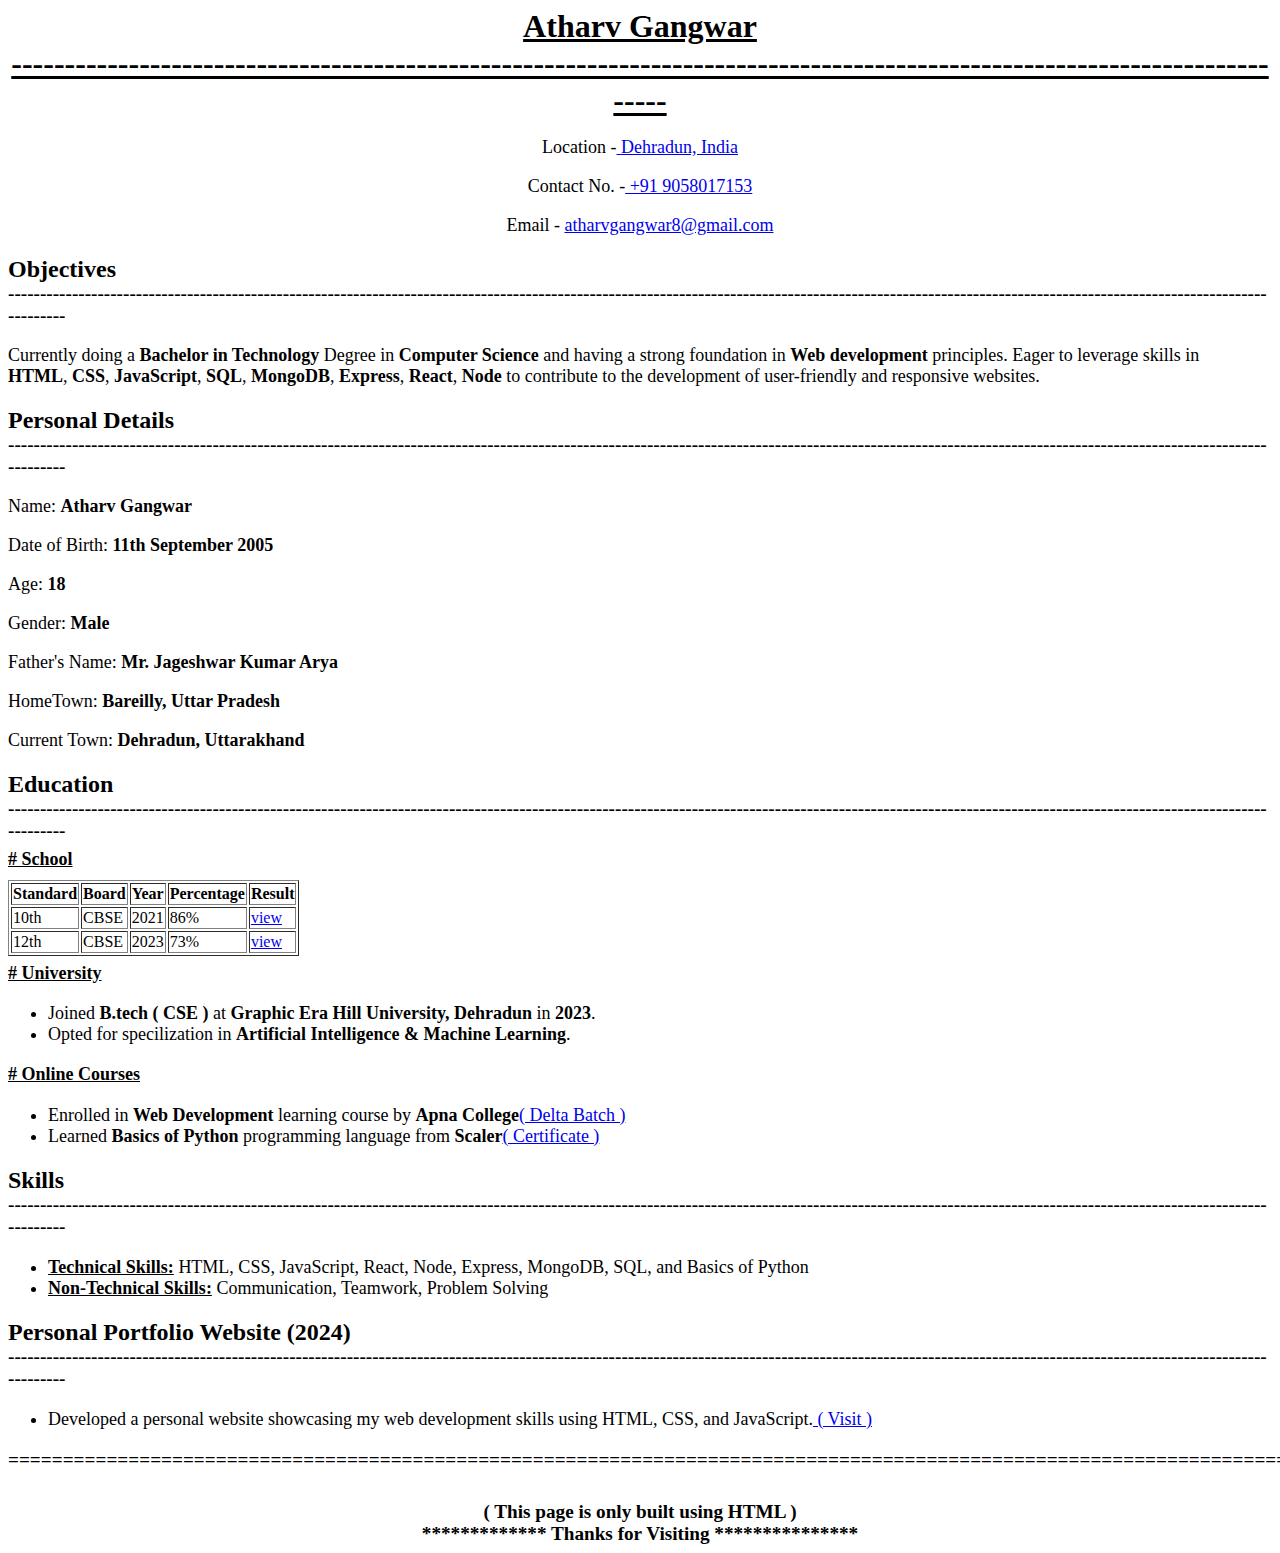
<file: Intro.html>
<!DOCTYPE html>
<html lang="en">
<head>
    <meta charset="UTF-8">
    <meta name="viewport" content="width=device-width", initial-scale=1.0">
    <title>Introducion Page</title>
    <style>
        h1{
            margin-bottom: 0;
            text-decoration: solid underline;
            margin-top: 0;
        }
        p{
            font-size: 18px;
        }
        ul{
            font-size: larger;
            font-weight: bold;
        }
        #underline{
            margin-top: 0%;
            font-size: larger;
            font-weight: bolder;
        }
        caption{
            text-align: left;
            text-decoration: underline;
            font-size: larger;
            font-weight: bolder;
            margin-bottom: 10px;
        }
        h2{
            margin-top: 20px;
            margin-bottom: 0px;
            font-weight: bolder;
        }
        span{
            font-size: large;
            font-weight: bold;
        }
        .subHeading{
            font-weight: bolder;
            margin-top: 7px;
            font-size: large;
            text-decoration: underline;
        }
        ul>li{
            font-size: 18px;
            font-weight: 400;
        }
        footer{
            font-size: larger;
            font-weight: bolder;
            text-align: center;
            margin-top: 30px;
        }
    </style>
</head>
<body>
    <header style="text-align: center;">
        <h1 style="margin-bottom: 0;">Atharv Gangwar</h1>
        <h1 style="text-decoration: solid underline; margin-top: 0;">---------------------------------------------------------------------------------------------------------------------------</h1>
        <p>Location -<a href="https://maps.app.goo.gl/q2pVf1QFWCxHeyQr9"> Dehradun, India</a></p>  
        <p>Contact No. -<a href="tel:+919058017153"> +91 9058017153</a></p>      
        <p>Email - <a href="https://mail.google.com/mail/u/0/#inbox?compose=new">atharvgangwar8@gmail.com</a></p>
    </header>
    <section>
        <h2>Objectives</h2>
        <div id="underline">[base64]</div>
        <p>Currently doing a <span>Bachelor in Technology</span> Degree in <span>Computer Science</span> and having a strong foundation in <span>Web development </span>principles. Eager to leverage skills in <br> <span>HTML</span>, <span>CSS</span>, <span>JavaScript</span>, <span>SQL</span>, <span>MongoDB</span>, <span>Express</span>, <span>React</span>, <span>Node</span> to contribute to the development of user-friendly and responsive websites.</p>
        <h2>Personal Details</h2>
        <div id="underline">[base64]</div>
        <p>Name: <b>Atharv Gangwar</b></p>
        <p>Date of Birth: <b>11th September 2005</b></p>
        <p>Age: <b>18</b></p>
        <p>Gender: <b>Male</b></p>
        <p>Father's Name: <b>Mr. Jageshwar Kumar Arya</b></p>
        <p>HomeTown: <b>Bareilly, Uttar Pradesh</b></p>
        <p>Current Town: <b>Dehradun, Uttarakhand</b></p>
            <h2>Education</h2>
            <div id="underline">[base64]</div>
            <table border="black">
                <thead></thead>
                <caption class="subHeading"># School</caption>
                <tr>
                    <th>Standard </th>
                    <th>Board </th>
                    <th>Year </th>
                    <th>Percentage </th>
                    <th>Result </th>
                </tr>
                <tr>
                    <td>10th </td>
                    <td>CBSE  </td>
                    <td>2021 </td>
                    <td>86% </td>
                    <td><a href="#">view</a></td>
                </tr>
                <tr>
                    <td>12th </td>
                    <td>CBSE  </td>
                    <td>2023 </td>
                    <td>73% </td>
                    <td><a href="#">view</a></td>
                </tr>
            </table>
            <div class="subHeading"># University</div>
            <ul>
                <li>Joined <span>B.tech ( CSE )</span> at <span>Graphic Era Hill University, Dehradun</span> in <span>2023</span>.</li>
                <li>Opted for specilization in <span>Artificial Intelligence & Machine Learning</span>.</li>
            </ul>
            <div class="subHeading"># Online Courses</div>
            <ul>
                <li>Enrolled in <span>Web Development</span> learning course by <span>Apna College</span><a href="#">( Delta Batch )</a></li>
                <li>Learned <span>Basics of Python</span> programming language from <span>Scaler</span><a href="#">( Certificate )</a></li>
            </ul>
            <h2>Skills</h2>
        <div id="underline">[base64]</div>
        <ul>
            <li><span style="text-decoration: underline;">Technical Skills:</span> HTML, CSS, JavaScript, React, Node, Express, MongoDB, SQL, and Basics of Python</li>
            <li><span style="text-decoration: underline;">Non-Technical Skills:</span> Communication, Teamwork, Problem Solving</li>
        </ul>
        <h2>Personal Portfolio Website (2024)</h2>
        <div id="underline">[base64]</div>
        <ul>
            <li>Developed a personal website showcasing my web development skills using HTML, CSS, and JavaScript.<a href="#"> ( Visit )</a></li>
        </ul>
        <div id="underline">==========================================================================================================================================================</div>
    </section>
    <footer>
        ( This page is only built using HTML ) <br>
        *************  Thanks for Visiting  ***************
    </footer>
</body>
</html>
</file>
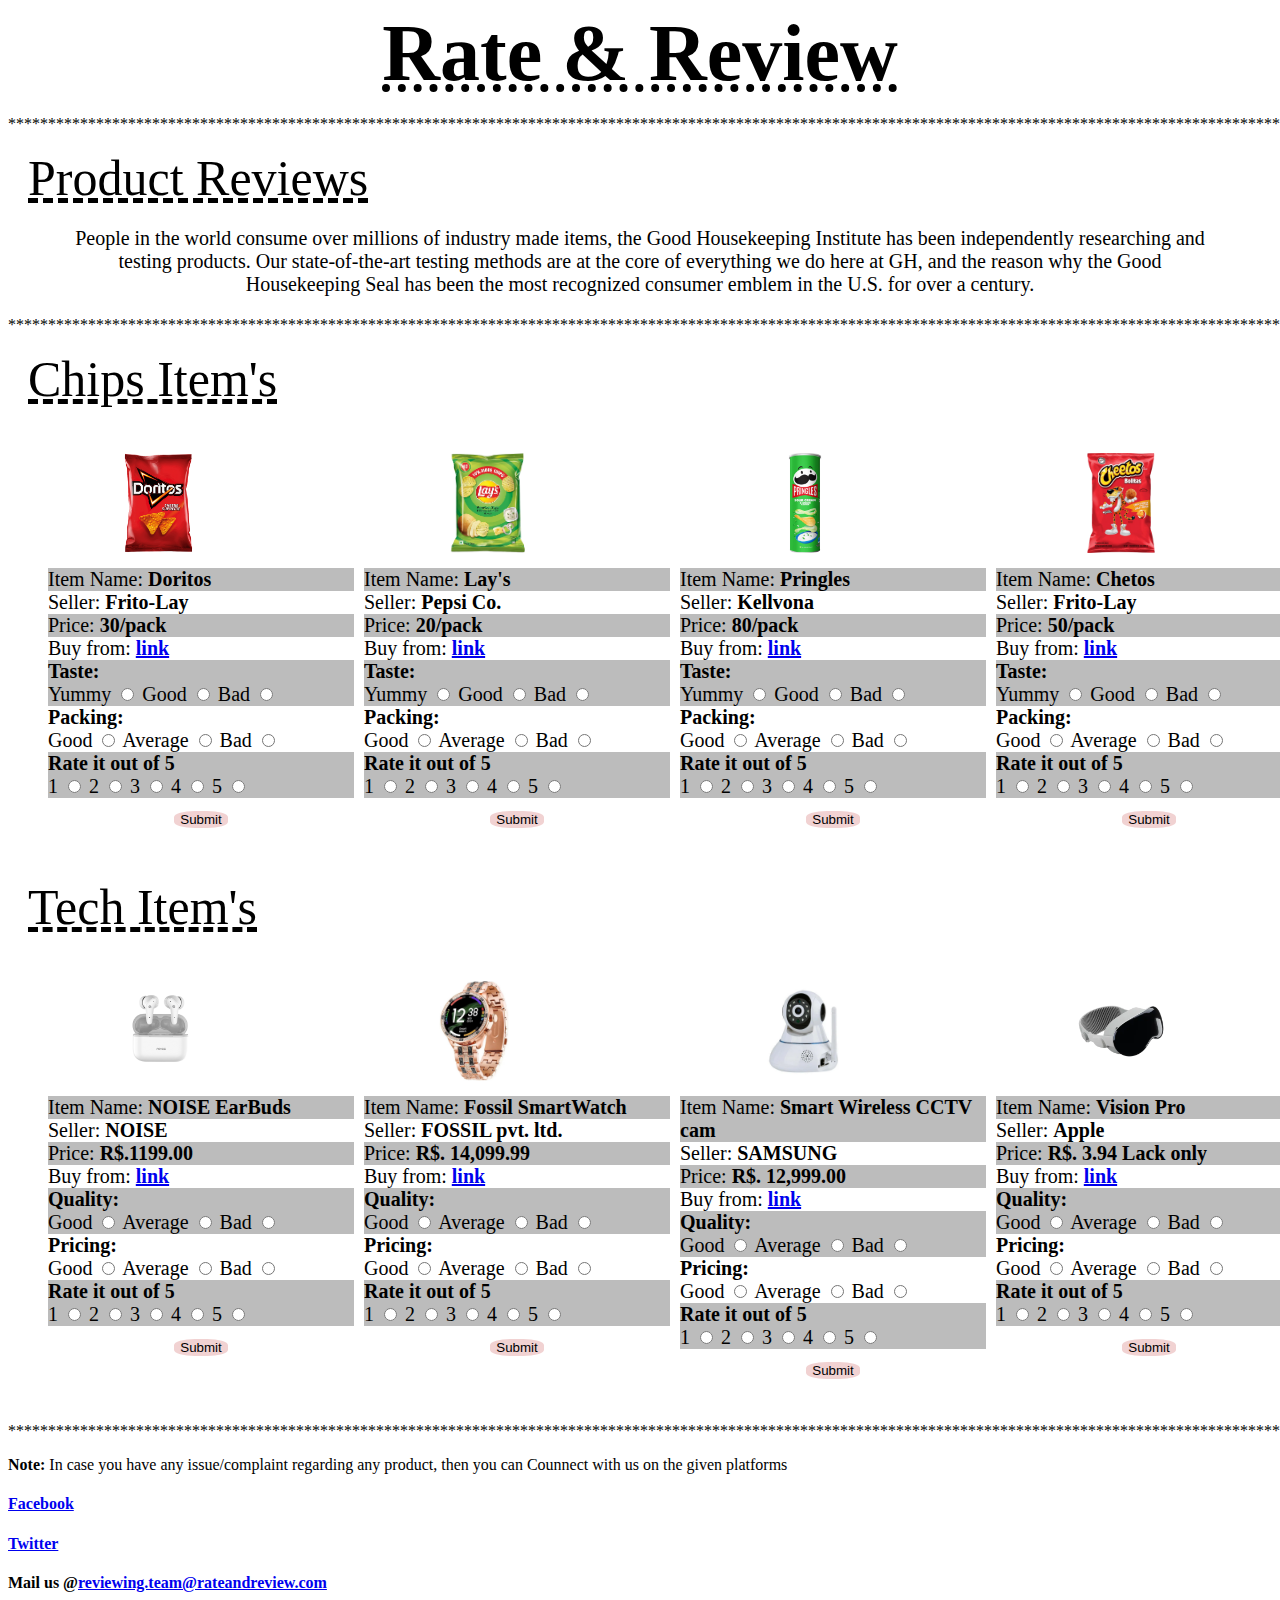
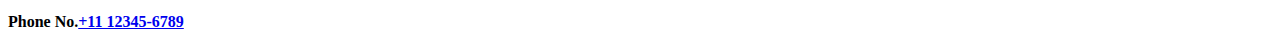
<file: HTML/Rate&Review/ProductReviewPage.html>
<!DOCTYPE html>
<html lang="en">
<head>
    <meta charset="UTF-8">
    <meta name="viewport" content="width=device-width, initial-scale=1.0">
    <title>Product Review Page</title>
    <style>
        h1{
            text-align: center;
            font-size: 80px;
            font-weight: bolder;
            text-decoration: underline dotted;
            margin: 0%;
        }
        h2{
            font-size: 50px;
            margin-left: 20px;
            font-weight: 500;
            margin-bottom: 0;
            margin-top: 0;
            text-decoration: underline dashed;
        }
        #text{
            font-size: 20px;
            font-weight: 400;
            text-align: center;
            margin-left: 60px;
            margin-right: 60px;
        }
        section{
            display: flex;
            flex-direction: column;

        }
        .ctg{
            display: flex;
            flex-direction: row;
            width: 100%;
            height: 400px;
            margin: 30px;
            border: 5px solid white;
        }
        .food{
            width: 25%;
            border: 5px solid white;
        }
        .pic{
            height: 100px;
            width: 100%;
        }
        #dis{
            margin-top: 5px;
            margin-bottom: 0;
            margin-left: 75px;
            margin-right: 75px;
            height: 100px;
        }
        .grey{
            background-color: rgb(171, 171, 171, 0.8);
            margin-bottom: 0;
            font-size: 20px;
        }
        .white{
            margin-top: 0;
            margin-bottom: 0;
            font-size: 20px;
        }
        b#head{
            text-align: center;
        }
        .submit{
            text-align: center;
            margin: 10px;
        }
        button{
            border: solid rgb(255, 255, 255);
            background-color: rgb(241, 210, 210);
            border-radius: 40%;
        }
    </style>
</head>
<body>
    <header>
        <h1>Rate & Review</h1>
        <p style="text-align: center;">***********************************************************************************************************************************************************************************</p>
        <h2>Product Reviews</h2>
        <p id="text">People in the world consume over millions of industry made items, the Good Housekeeping Institute has been independently researching and testing products. Our state-of-the-art testing methods are at the core of everything we do here at GH, and the reason why the Good Housekeeping Seal has been the most recognized consumer emblem in the U.S. for over a century.</p>
        <p style="text-align: center;">***********************************************************************************************************************************************************************************</p>
    </header>
    <section>
        <h2>Chips Item's</h2>
        <div class="ctg">
            <div class="food">
                <div class="pic">
                    <img id="dis" src="Doritos.png" alt="Doritos">
                </div>
                <p class="grey">Item Name: <b>Doritos</b></p> 
                <p class="white">Seller: <b>Frito-Lay</b></p>
                <div class="grey">Price: <b>30/pack</b></div>
                <p class="white">Buy from: <a href="#"><b>link</b></a></p>
                <div class="grey">
                    <div class="Review">
                        <b id="head">Taste:</b>
                        <br>
                        <label for="Taste">Yummy</label>
                        <input type="radio" name="Taste" id="Yummy">
                        <label for="">Good</label>
                        <input type="radio" name="Taste" id="Good">
                        <label for="">Bad</label>
                        <input type="radio" name="Taste" id="Bad">
                    </div>
                </div>
                <div class="white">
                    <div class="Review">
                        <b id="head">Packing:</b>
                        <br>
                        <label for="Packing">Good</label>
                        <input type="radio" name="packing" id="Good">
                        <label for="">Average</label>
                        <input type="radio" name="packing" id="Average">
                        <label for="">Bad</label>
                        <input type="radio" name="packing" id="Bad">
                    </div>
                </div>
                <div class="grey">
                    <div class="Review">
                        <b id="head">Rate it out of 5</b>
                        <br>
                        <label for="Rating">1</label>
                        <input type="radio" name="star" id="1">
                        <label for="">2</label>
                        <input type="radio" name="star" id="2">
                        <label for="">3</label>
                        <input type="radio" name="star" id="3">
                        <label for="">4</label>
                        <input type="radio" name="star" id="4">
                        <label for="">5</label>
                        <input type="radio" name="star" id="5">
                    </div>
                </div>
                <div class="submit">
                    <button type="submit">Submit</button>
                </div>
            </div>
                <div class="food">
                    <div class="pic">
                        <img id="dis" src="Lays.webp" alt="Lays">
                    </div>
                    <p class="grey">Item Name: <b>Lay's</b></p> 
                    <p class="white">Seller: <b>Pepsi Co.</b></p>
                    <div class="grey">Price: <b>20/pack</b></div>
                    <p class="white">Buy from: <a href="#"><b>link</b></a></p>
                    <div class="grey">
                        <div class="Review">
                            <b id="head">Taste:</b>
                            <br>
                            <label for="Taste">Yummy</label>
                            <input type="radio" name="Taste" id="Yummy">
                            <label for="">Good</label>
                            <input type="radio" name="Taste" id="Good">
                            <label for="">Bad</label>
                            <input type="radio" name="Taste" id="Bad">
                        </div>
                    </div>
                    <div class="white">
                        <div class="Review">
                            <b id="head">Packing:</b>
                            <br>
                            <label for="Packing">Good</label>
                            <input type="radio" name="packing" id="Good">
                            <label for="">Average</label>
                            <input type="radio" name="packing" id="Average">
                            <label for="">Bad</label>
                            <input type="radio" name="packing" id="Bad">
                        </div>
                    </div>
                    <div class="grey">
                        <div class="Review">
                            <b id="head">Rate it out of 5</b>
                            <br>
                            <label for="Rating">1</label>
                            <input type="radio" name="star" id="1">
                            <label for="">2</label>
                            <input type="radio" name="star" id="2">
                            <label for="">3</label>
                            <input type="radio" name="star" id="3">
                            <label for="">4</label>
                            <input type="radio" name="star" id="4">
                            <label for="">5</label>
                            <input type="radio" name="star" id="5">
                        </div>
                    </div>
                    <div class="submit">
                        <button type="submit">Submit</button>
                    </div>
                </div>
                <div class="food">
                    <div class="pic">
                        <img id="dis" src="Pringles.jpg" alt="Pringles">
                    </div>
                    <p class="grey">Item Name: <b>Pringles</b></p> 
                    <p class="white">Seller: <b>Kellvona</b></p>
                    <div class="grey">Price: <b>80/pack</b></div>
                    <p class="white">Buy from: <a href="#"><b>link</b></a></p>
                    <div class="grey">
                        <div class="Review">
                            <b id="head">Taste:</b>
                            <br>
                            <label for="Taste">Yummy</label>
                            <input type="radio" name="Taste" id="Yummy">
                            <label for="">Good</label>
                            <input type="radio" name="Taste" id="Good">
                            <label for="">Bad</label>
                            <input type="radio" name="Taste" id="Bad">
                        </div>
                    </div>
                    <div class="white">
                        <div class="Review">
                            <b id="head">Packing:</b>
                            <br>
                            <label for="Packing">Good</label>
                            <input type="radio" name="packing" id="Good">
                            <label for="">Average</label>
                            <input type="radio" name="packing" id="Average">
                            <label for="">Bad</label>
                            <input type="radio" name="packing" id="Bad">
                        </div>
                    </div>
                    <div class="grey">
                        <div class="Review">
                            <b id="head">Rate it out of 5</b>
                            <br>
                            <label for="Rating">1</label>
                            <input type="radio" name="star" id="1">
                            <label for="">2</label>
                            <input type="radio" name="star" id="2">
                            <label for="">3</label>
                            <input type="radio" name="star" id="3">
                            <label for="">4</label>
                            <input type="radio" name="star" id="4">
                            <label for="">5</label>
                            <input type="radio" name="star" id="5">
                        </div>
                    </div>
                    <div class="submit">
                        <button type="submit">Submit</button>
                    </div>
                </div>
                <div class="food">
                    <div class="pic">
                        <img id="dis" src="Chetos.png" alt="Chetoos">
                    </div>
                    <p class="grey">Item Name: <b>Chetos</b></p> 
                    <p class="white">Seller: <b>Frito-Lay</b></p>
                    <div class="grey">Price: <b>50/pack</b></div>
                    <p class="white">Buy from: <a href="#"><b>link</b></a></p>
                    <div class="grey">
                        <div class="Review">
                            <b id="head">Taste:</b>
                            <br>
                            <label for="Taste">Yummy</label>
                            <input type="radio" name="Taste" id="Yummy">
                            <label for="">Good</label>
                            <input type="radio" name="Taste" id="Good">
                            <label for="">Bad</label>
                            <input type="radio" name="Taste" id="Bad">
                        </div>
                    </div>
                    <div class="white">
                        <div class="Review">
                            <b id="head">Packing:</b>
                            <br>
                            <label for="Packing">Good</label>
                            <input type="radio" name="packing" id="Good">
                            <label for="">Average</label>
                            <input type="radio" name="packing" id="Average">
                            <label for="">Bad</label>
                            <input type="radio" name="packing" id="Bad">
                        </div>
                    </div>
                    <div class="grey">
                        <div class="Review">
                            <b id="head">Rate it out of 5</b>
                            <br>
                            <label for="Rating">1</label>
                            <input type="radio" name="star" id="1">
                            <label for="">2</label>
                            <input type="radio" name="star" id="2">
                            <label for="">3</label>
                            <input type="radio" name="star" id="3">
                            <label for="">4</label>
                            <input type="radio" name="star" id="4">
                            <label for="">5</label>
                            <input type="radio" name="star" id="5">
                        </div>
                    </div>
                    <div class="submit">
                        <button type="submit">Submit</button>
                    </div>
                </div>
        </div>
        <h2>Tech Item's</h2>
        <div class="ctg tech">
            <div class="food">
                <div class="pic">
                    <img id="dis" src="EarBuds.jpg" alt="EarBuds">
                </div>
                <p class="grey">Item Name: <b>NOISE EarBuds</b></p> 
                <p class="white">Seller: <b>NOISE</b></p>
                <div class="grey">Price: <b>R$.1199.00</b></div>
                <p class="white">Buy from: <a href="#"><b>link</b></a></p>
                <div class="grey">
                    <div class="Review">
                        <b id="head">Quality:</b>
                        <br>
                        <label for="Quality">Good</label>
                        <input type="radio" name="Quality" id="Good">
                        <label for="">Average</label>
                        <input type="radio" name="Quality" id="Average">
                        <label for="">Bad</label>
                        <input type="radio" name="Quality" id="Bad">
                    </div>
                </div>
                <div class="white">
                    <div class="Review">
                        <b id="head">Pricing:</b>
                        <br>
                        <label for="Pricing">Good</label>
                        <input type="radio" name="Pricing" id="Good">
                        <label for="">Average</label>
                        <input type="radio" name="Pricing" id="Average">
                        <label for="">Bad</label>
                        <input type="radio" name="Pricing" id="Bad">
                    </div>
                </div>
                <div class="grey">
                    <div class="Review">
                        <b id="head">Rate it out of 5</b>
                        <br>
                        <label for="Rating">1</label>
                        <input type="radio" name="star" id="1">
                        <label for="">2</label>
                        <input type="radio" name="star" id="2">
                        <label for="">3</label>
                        <input type="radio" name="star" id="3">
                        <label for="">4</label>
                        <input type="radio" name="star" id="4">
                        <label for="">5</label>
                        <input type="radio" name="star" id="5">
                    </div>
                </div>
                <div class="submit">
                    <button type="submit">Submit</button>
                </div>
            </div>
                <div class="food">
                    <div class="pic">
                        <img id="dis" src="SmartWatch.webp" alt="SmartWatch">
                    </div>
                    <p class="grey">Item Name: <b>Fossil SmartWatch</b></p> 
                    <p class="white">Seller: <b>FOSSIL pvt. ltd.</b></p>
                    <div class="grey">Price: <b>R$. 14,099.99</b></div>
                    <p class="white">Buy from: <a href="#"><b>link</b></a></p>
                    <div class="grey">
                        <div class="Review">
                            <b id="head">Quality:</b>
                            <br>
                            <label for="Quality">Good</label>
                            <input type="radio" name="Quality" id="Good">
                            <label for="">Average</label>
                            <input type="radio" name="Quality" id="Average">
                            <label for="">Bad</label>
                            <input type="radio" name="Quality" id="Bad">
                        </div>
                    </div>
                    <div class="white">
                        <div class="Review">
                            <b id="head">Pricing:</b>
                            <br>
                            <label for="Pricing">Good</label>
                            <input type="radio" name="Pricing" id="Good">
                            <label for="">Average</label>
                            <input type="radio" name="Pricing" id="Average">
                            <label for="">Bad</label>
                            <input type="radio" name="Pricing" id="Bad">
                        </div>
                    </div>
                    <div class="grey">
                        <div class="Review">
                            <b id="head">Rate it out of 5</b>
                            <br>
                            <label for="Rating">1</label>
                            <input type="radio" name="star" id="1">
                            <label for="">2</label>
                            <input type="radio" name="star" id="2">
                            <label for="">3</label>
                            <input type="radio" name="star" id="3">
                            <label for="">4</label>
                            <input type="radio" name="star" id="4">
                            <label for="">5</label>
                            <input type="radio" name="star" id="5">
                        </div>
                    </div>
                    <div class="submit">
                        <button type="submit">Submit</button>
                    </div>
                </div>
                <div class="food">
                    <div class="pic">
                        <img id="dis" src="WirlessCCTVcam.webp" alt="CCTV camera">
                    </div>
                    <p class="grey">Item Name: <b>Smart Wireless CCTV cam</b></p> 
                    <p class="white">Seller: <b>SAMSUNG</b></p>
                    <div class="grey">Price: <b>R$. 12,999.00</b></div>
                    <p class="white">Buy from: <a href="#"><b>link</b></a></p>
                    <div class="grey">
                        <div class="Review">
                            <b id="head">Quality:</b>
                            <br>
                            <label for="Quality">Good</label>
                            <input type="radio" name="Quality" id="Good">
                            <label for="">Average</label>
                            <input type="radio" name="Quality" id="Average">
                            <label for="">Bad</label>
                            <input type="radio" name="Quality" id="Bad">
                        </div>
                    </div>
                    <div class="white">
                        <div class="Review">
                            <b id="head">Pricing:</b>
                            <br>
                            <label for="Pricing">Good</label>
                            <input type="radio" name="Pricing" id="Good">
                            <label for="">Average</label>
                            <input type="radio" name="Pricing" id="Average">
                            <label for="">Bad</label>
                            <input type="radio" name="Pricing" id="Bad">
                        </div>
                    </div>
                    <div class="grey">
                        <div class="Review">
                            <b id="head">Rate it out of 5</b>
                            <br>
                            <label for="Rating">1</label>
                            <input type="radio" name="star" id="1">
                            <label for="">2</label>
                            <input type="radio" name="star" id="2">
                            <label for="">3</label>
                            <input type="radio" name="star" id="3">
                            <label for="">4</label>
                            <input type="radio" name="star" id="4">
                            <label for="">5</label>
                            <input type="radio" name="star" id="5">
                        </div>
                    </div>
                    <div class="submit">
                        <button type="submit">Submit</button>
                    </div>
                </div>
                <div class="food">
                    <div class="pic">
                        <img id="dis" src="VisionPro.png" alt="VisionPRO">
                    </div>
                    <p class="grey">Item Name: <b>Vision Pro</b></p> 
                    <p class="white">Seller: <b>Apple</b></p>
                    <div class="grey">Price: <b>R$. 3.94 Lack only</b></div>
                    <p class="white">Buy from: <a href="#"><b>link</b></a></p>
                    <div class="grey">
                        <div class="Review">
                            <b id="head">Quality:</b>
                            <br>
                            <label for="Quality">Good</label>
                            <input type="radio" name="Quality" id="Good">
                            <label for="">Average</label>
                            <input type="radio" name="Quality" id="Average">
                            <label for="">Bad</label>
                            <input type="radio" name="Quality" id="Bad">
                        </div>
                    </div>
                    <div class="white">
                        <div class="Review">
                            <b id="head">Pricing:</b>
                            <br>
                            <label for="Pricing">Good</label>
                            <input type="radio" name="Pricing" id="Good">
                            <label for="">Average</label>
                            <input type="radio" name="Pricing" id="Average">
                            <label for="">Bad</label>
                            <input type="radio" name="Pricing" id="Bad">
                        </div>
                    </div>
                    <div class="grey">
                        <div class="Review">
                            <b id="head">Rate it out of 5</b>
                            <br>
                            <label for="Rating">1</label>
                            <input type="radio" name="star" id="1">
                            <label for="">2</label>
                            <input type="radio" name="star" id="2">
                            <label for="">3</label>
                            <input type="radio" name="star" id="3">
                            <label for="">4</label>
                            <input type="radio" name="star" id="4">
                            <label for="">5</label>
                            <input type="radio" name="star" id="5">
                        </div>
                    </div>
                    <div class="submit">
                        <button type="submit">Submit</button>
                    </div>
                </div>
        </div>
        </div>
    </section>
    <p style="text-align: center;">***********************************************************************************************************************************************************************************</p>
    <footer>
        <p><b>Note: </b> In case you have any issue/complaint regarding any product, then you can Counnect with us on the given platforms</p>
        <h4><a href="#">Facebook</a></h4>
        <h4><a href="#">Twitter</a></h4>
        <h4>Mail us @<a href="#">reviewing.team@rateandreview.com</a></h4>
        <h4>Phone No.<a href="#">+11  12345-6789</a></h4>
    </footer>
</body>
</html>
</file>
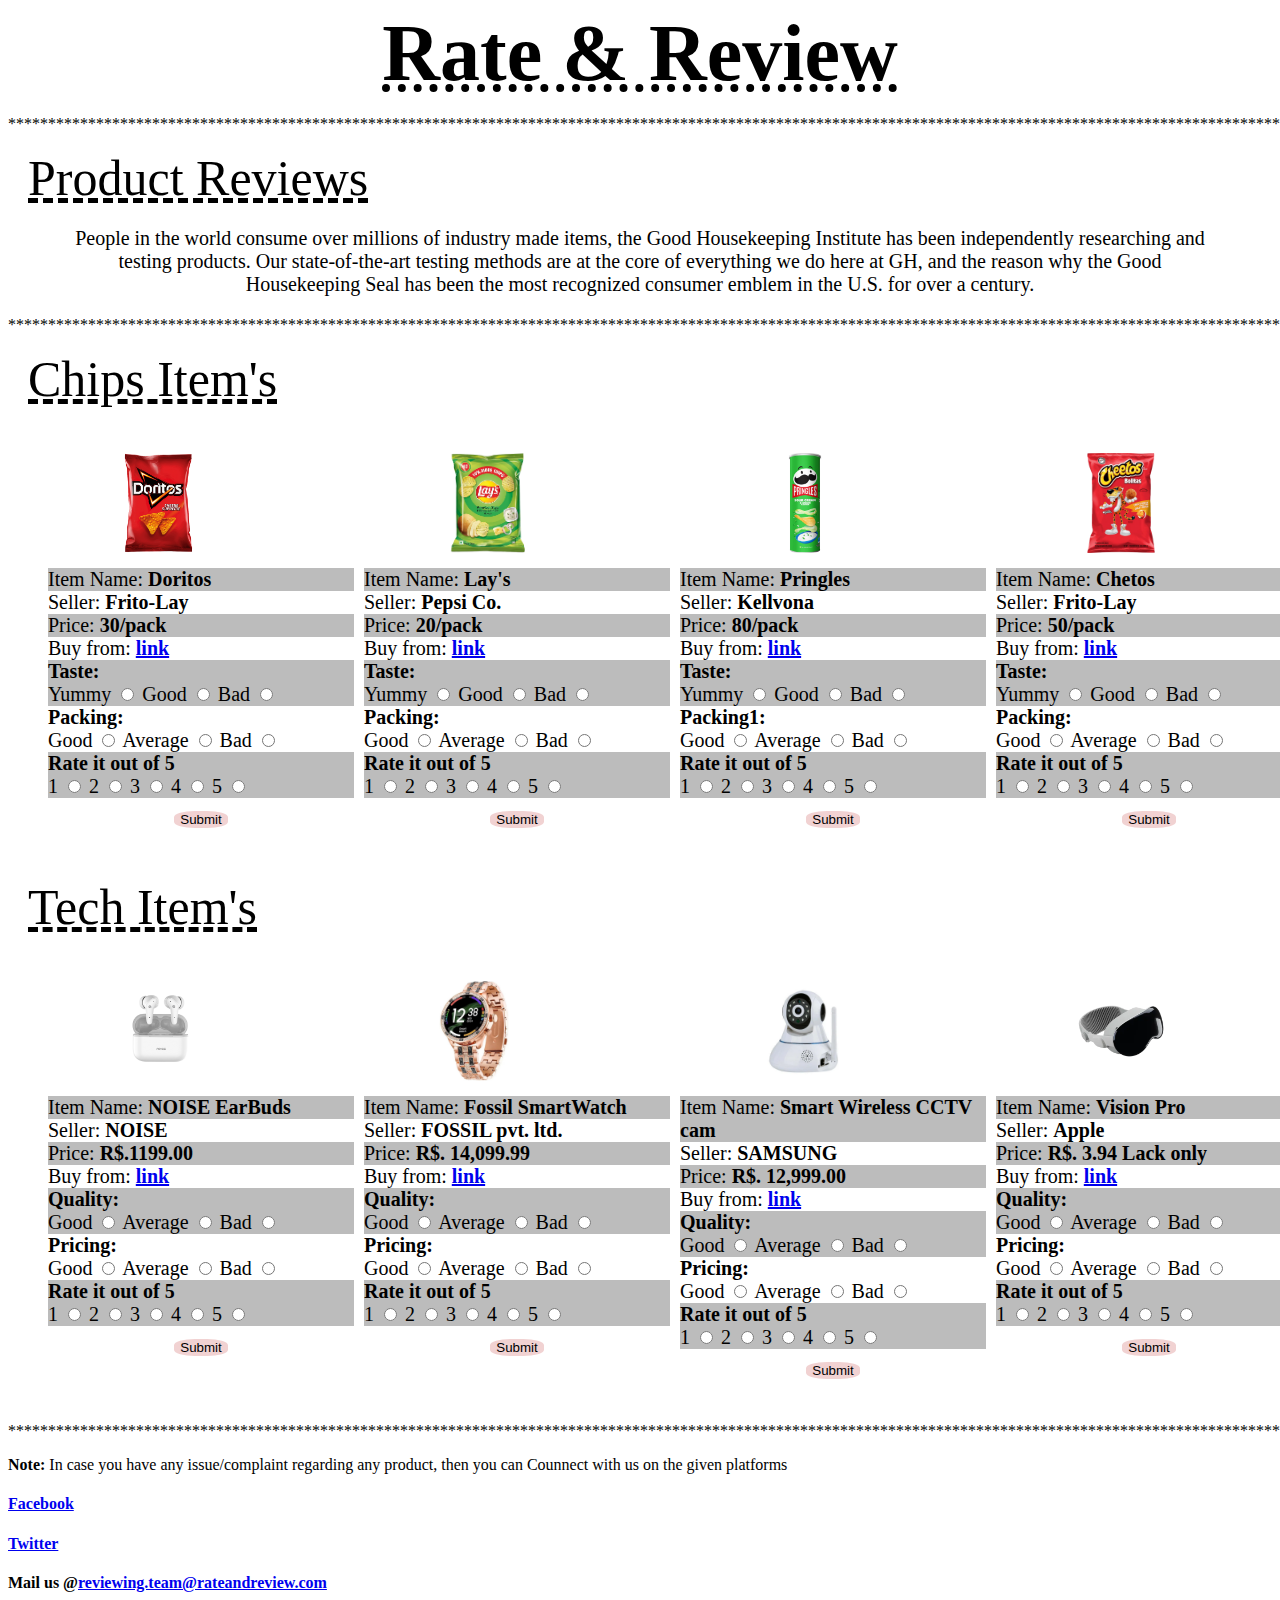
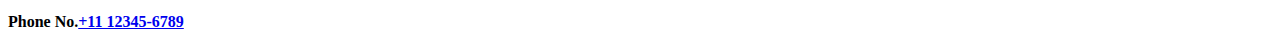
<file: MiniActivities/HTML/Review&Rating/ProductReviewPage.html>
<!DOCTYPE html>
<html lang="en">
<head>
    <meta charset="UTF-8">
    <meta name="viewport" content="width=device-width, initial-scale=1.0">
    <title>Product Review Page</title>
    <style>
        h1{
            text-align: center;
            font-size: 80px;
            font-weight: bolder;
            text-decoration: underline dotted;
            margin: 0%;
        }
        h2{
            font-size: 50px;
            margin-left: 20px;
            font-weight: 500;
            margin-bottom: 0;
            margin-top: 0;
            text-decoration: underline dashed;
        }
        #text{
            font-size: 20px;
            font-weight: 400;
            text-align: center;
            margin-left: 60px;
            margin-right: 60px;
        }
        section{
            display: flex;
            flex-direction: column;

        }
        .ctg{
            display: flex;
            flex-direction: row;
            width: 100%;
            height: 400px;
            margin: 30px;
            border: 5px solid white;
        }
        .food{
            width: 25%;
            border: 5px solid white;
        }
        .pic{
            height: 100px;
            width: 100%;
        }
        #dis{
            margin-top: 5px;
            margin-bottom: 0;
            margin-left: 75px;
            margin-right: 75px;
            height: 100px;
        }
        .grey{
            background-color: rgb(171, 171, 171, 0.8);
            margin-bottom: 0;
            font-size: 20px;
        }
        .white{
            margin-top: 0;
            margin-bottom: 0;
            font-size: 20px;
        }
        b#head{
            text-align: center;
        }
        .submit{
            text-align: center;
            margin: 10px;
        }
        button{
            border: solid rgb(255, 255, 255);
            background-color: rgb(241, 210, 210);
            border-radius: 40%;
        }
    </style>
</head>
<body>
    <header>
        <h1>Rate & Review</h1>
        <p style="text-align: center;">***********************************************************************************************************************************************************************************</p>
        <h2>Product Reviews</h2>
        <p id="text">People in the world consume over millions of industry made items, the Good Housekeeping Institute has been independently researching and testing products. Our state-of-the-art testing methods are at the core of everything we do here at GH, and the reason why the Good Housekeeping Seal has been the most recognized consumer emblem in the U.S. for over a century.</p>
        <p style="text-align: center;">***********************************************************************************************************************************************************************************</p>
    </header>
    <section>
        <h2>Chips Item's</h2>
        <div class="ctg">
            <div class="food">
                <div class="pic">
                    <img id="dis" src="Doritos.png" alt="Doritos">
                </div>
                <p class="grey">Item Name: <b>Doritos</b></p> 
                <p class="white">Seller: <b>Frito-Lay</b></p>
                <div class="grey">Price: <b>30/pack</b></div>
                <p class="white">Buy from: <a href="#"><b>link</b></a></p>
                <div class="grey">
                    <div class="Review">
                        <b id="head">Taste:</b>
                        <br>
                        <label for="Taste1">Yummy</label>
                        <input type="radio" name="Taste1" id="Yummy">
                        <label for="Taste1">Good</label>
                        <input type="radio" name="Taste1" id="Good">
                        <label for="Taste1">Bad</label>
                        <input type="radio" name="Taste1" id="Bad">
                    </div>
                </div>
                <div class="white">
                    <div class="Review">
                        <b id="head">Packing:</b>
                        <br>
                        <label for="Packing1">Good</label>
                        <input type="radio" name="packing1" id="Good">
                        <label for="Packing1">Average</label>
                        <input type="radio" name="packing1" id="Average">
                        <label for="Packing1">Bad</label>
                        <input type="radio" name="packing1" id="Bad">
                    </div>
                </div>
                <div class="grey">
                    <div class="Review">
                        <b id="head">Rate it out of 5</b>
                        <br>
                        <label for="Rating1">1</label>
                        <input type="radio" name="Rating1" id="1">
                        <label for="Rating1">2</label>
                        <input type="radio" name="Rating1" id="2">
                        <label for="Rating1">3</label>
                        <input type="radio" name="Rating1" id="3">
                        <label for="Rating1">4</label>
                        <input type="radio" name="Rating1" id="4">
                        <label for="Rating1">5</label>
                        <input type="radio" name="Rating1" id="5">
                    </div>
                </div>
                <div class="submit">
                    <button type="submit">Submit</button>
                </div>
            </div>
                <div class="food">
                    <div class="pic">
                        <img id="dis" src="Lays.webp" alt="Lays">
                    </div>
                    <p class="grey">Item Name: <b>Lay's</b></p> 
                    <p class="white">Seller: <b>Pepsi Co.</b></p>
                    <div class="grey">Price: <b>20/pack</b></div>
                    <p class="white">Buy from: <a href="#"><b>link</b></a></p>
                    <div class="grey">
                        <div class="Review">
                            <b id="head">Taste:</b>
                            <br>
                            <label for="Taste2">Yummy</label>
                            <input type="radio" name="Taste2" id="Yummy">
                            <label for="Taste2">Good</label>
                            <input type="radio" name="Taste2" id="Good">
                            <label for="Taste2">Bad</label>
                            <input type="radio" name="Taste2" id="Bad">
                        </div>
                    </div>
                    <div class="white">
                        <div class="Review">
                            <b id="head">Packing:</b>
                            <br>
                            <label for="Packing2">Good</label>
                            <input type="radio" name="Packing2" id="Good">
                            <label for="Packing2">Average</label>
                            <input type="radio" name="Packing2" id="Average">
                            <label for="Packing2">Bad</label>
                            <input type="radio" name="Packing2" id="Bad">
                        </div>
                    </div>
                    <div class="grey">
                        <div class="Review">
                            <b id="head">Rate it out of 5</b>
                            <br>
                            <label for="Rating2">1</label>
                            <input type="radio" name="Rating2" id="1">
                            <label for="Rating2">2</label>
                            <input type="radio" name="Rating2" id="2">
                            <label for="Rating2">3</label>
                            <input type="radio" name="Rating2" id="3">
                            <label for="Rating2">4</label>
                            <input type="radio" name="Rating2" id="4">
                            <label for="Rating2">5</label>
                            <input type="radio" name="Rating2" id="5">
                        </div>
                    </div>
                    <div class="submit">
                        <button type="submit">Submit</button>
                    </div>
                </div>
                <div class="food">
                    <div class="pic">
                        <img id="dis" src="Pringles.jpg" alt="Pringles">
                    </div>
                    <p class="grey">Item Name: <b>Pringles</b></p> 
                    <p class="white">Seller: <b>Kellvona</b></p>
                    <div class="grey">Price: <b>80/pack</b></div>
                    <p class="white">Buy from: <a href="#"><b>link</b></a></p>
                    <div class="grey">
                        <div class="Review">
                            <b id="head">Taste:</b>
                            <br>
                            <label for="Taste3">Yummy</label>
                            <input type="radio" name="Taste3" id="Yummy">
                            <label for="Taste3">Good</label>
                            <input type="radio" name="Taste3" id="Good">
                            <label for="Taste3">Bad</label>
                            <input type="radio" name="Taste3" id="Bad">
                        </div>
                    </div>
                    <div class="white">
                        <div class="Review">
                            <b id="head">Packing1:</b>
                            <br>
                            <label for="packing3">Good</label>
                            <input type="radio" name="packing3" id="Good">
                            <label for="packing3">Average</label>
                            <input type="radio" name="packing3" id="Average">
                            <label for="packing3">Bad</label>
                            <input type="radio" name="packing3" id="Bad">
                        </div>
                    </div>
                    <div class="grey">
                        <div class="Review">
                            <b id="head">Rate it out of 5</b>
                            <br>
                            <label for="Rating3">1</label>
                            <input type="radio" name="Rating3" id="1">
                            <label for="Rating3">2</label>
                            <input type="radio" name="Rating3" id="2">
                            <label for="Rating3">3</label>
                            <input type="radio" name="Rating3" id="3">
                            <label for="Rating3">4</label>
                            <input type="radio" name="Rating3" id="4">
                            <label for="Rating3">5</label>
                            <input type="radio" name="Rating3" id="5">
                        </div>
                    </div>
                    <div class="submit">
                        <button type="submit">Submit</button>
                    </div>
                </div>
                <div class="food">
                    <div class="pic">
                        <img id="dis" src="Chetos.png" alt="Chetoos">
                    </div>
                    <p class="grey">Item Name: <b>Chetos</b></p> 
                    <p class="white">Seller: <b>Frito-Lay</b></p>
                    <div class="grey">Price: <b>50/pack</b></div>
                    <p class="white">Buy from: <a href="#"><b>link</b></a></p>
                    <div class="grey">
                        <div class="Review">
                            <b id="head">Taste:</b>
                            <br>
                            <label for="Taste4">Yummy</label>
                            <input type="radio" name="Taste4" id="Yummy">
                            <label for="Taste4">Good</label>
                            <input type="radio" name="Taste4" id="Good">
                            <label for="Taste4">Bad</label>
                            <input type="radio" name="Taste4" id="Bad">
                        </div>
                    </div>
                    <div class="white">
                        <div class="Review">
                            <b id="head">Packing:</b>
                            <br>
                            <label for="packing4">Good</label>
                            <input type="radio" name="packing4" id="Good">
                            <label for="packing4">Average</label>
                            <input type="radio" name="packing4" id="Average">
                            <label for="packing4">Bad</label>
                            <input type="radio" name="packing4" id="Bad">
                        </div>
                    </div>
                    <div class="grey">
                        <div class="Review">
                            <b id="head">Rate it out of 5</b>
                            <br>
                            <label for="Rating4">1</label>
                            <input type="radio" name="Rating4" id="1">
                            <label for="Rating4">2</label>
                            <input type="radio" name="Rating4" id="2">
                            <label for="Rating4">3</label>
                            <input type="radio" name="Rating4" id="3">
                            <label for="Rating4">4</label>
                            <input type="radio" name="Rating4" id="4">
                            <label for="Rating4">5</label>
                            <input type="radio" name="Rating4" id="5">
                        </div>
                    </div>
                    <div class="submit">
                        <button type="submit">Submit</button>
                    </div>
                </div>
        </div>
        <h2>Tech Item's</h2>
        <div class="ctg tech">
            <div class="food">
                <div class="pic">
                    <img id="dis" src="EarBuds.jpg" alt="EarBuds">
                </div>
                <p class="grey">Item Name: <b>NOISE EarBuds</b></p> 
                <p class="white">Seller: <b>NOISE</b></p>
                <div class="grey">Price: <b>R$.1199.00</b></div>
                <p class="white">Buy from: <a href="#"><b>link</b></a></p>
                <div class="grey">
                    <div class="Review">
                        <b id="head">Quality:</b>
                        <br>
                        <label for="Quality">Good</label>
                        <input type="radio" name="Quality" id="Good">
                        <label for="Quality">Average</label>
                        <input type="radio" name="Quality" id="Average">
                        <label for="Quality">Bad</label>
                        <input type="radio" name="Quality" id="Bad">
                    </div>
                </div>
                <div class="white">
                    <div class="Review">
                        <b id="head">Pricing:</b>
                        <br>
                        <label for="Pricing">Good</label>
                        <input type="radio" name="Pricing" id="Good">
                        <label for="Pricing">Average</label>
                        <input type="radio" name="Pricing" id="Average">
                        <label for="Pricing">Bad</label>
                        <input type="radio" name="Pricing" id="Bad">
                    </div>
                </div>
                <div class="grey">
                    <div class="Review">
                        <b id="head">Rate it out of 5</b>
                        <br>
                        <label for="Rating5">1</label>
                        <input type="radio" name="Rating5" id="1">
                        <label for="Rating5">2</label>
                        <input type="radio" name="Rating5" id="2">
                        <label for="Rating5">3</label>
                        <input type="radio" name="Rating5" id="3">
                        <label for="Rating5">4</label>
                        <input type="radio" name="Rating5" id="4">
                        <label for="Rating5">5</label>
                        <input type="radio" name="Rating5" id="5">
                    </div>
                </div>
                <div class="submit">
                    <button type="submit">Submit</button>
                </div>
            </div>
                <div class="food">
                    <div class="pic">
                        <img id="dis" src="SmartWatch.webp" alt="SmartWatch">
                    </div>
                    <p class="grey">Item Name: <b>Fossil SmartWatch</b></p> 
                    <p class="white">Seller: <b>FOSSIL pvt. ltd.</b></p>
                    <div class="grey">Price: <b>R$. 14,099.99</b></div>
                    <p class="white">Buy from: <a href="#"><b>link</b></a></p>
                    <div class="grey">
                        <div class="Review">
                            <b id="head">Quality:</b>
                            <br>
                            <label for="Quality2">Good</label>
                            <input type="radio" name="Quality2" id="Good">
                            <label for="Quality2">Average</label>
                            <input type="radio" name="Quality2" id="Average">
                            <label for="Quality2">Bad</label>
                            <input type="radio" name="Quality2" id="Bad">
                        </div>
                    </div>
                    <div class="white">
                        <div class="Review">
                            <b id="head">Pricing:</b>
                            <br>
                            <label for="Pricing2">Good</label>
                            <input type="radio" name="Pricing2" id="Good">
                            <label for="Pricing2">Average</label>
                            <input type="radio" name="Pricing2" id="Average">
                            <label for="Pricing2">Bad</label>
                            <input type="radio" name="Pricing2" id="Bad">
                        </div>
                    </div>
                    <div class="grey">
                        <div class="Review">
                            <b id="head">Rate it out of 5</b>
                            <br>
                            <label for="Rating6">1</label>
                            <input type="radio" name="Rating6" id="1">
                            <label for="Rating6">2</label>
                            <input type="radio" name="Rating6" id="2">
                            <label for="Rating6">3</label>
                            <input type="radio" name="Rating6" id="3">
                            <label for="Rating6">4</label>
                            <input type="radio" name="Rating6" id="4">
                            <label for="Rating6">5</label>
                            <input type="radio" name="Rating6" id="5">
                        </div>
                    </div>
                    <div class="submit">
                        <button type="submit">Submit</button>
                    </div>
                </div>
                <div class="food">
                    <div class="pic">
                        <img id="dis" src="WirlessCCTVcam.webp" alt="CCTV camera">
                    </div>
                    <p class="grey">Item Name: <b>Smart Wireless CCTV cam</b></p> 
                    <p class="white">Seller: <b>SAMSUNG</b></p>
                    <div class="grey">Price: <b>R$. 12,999.00</b></div>
                    <p class="white">Buy from: <a href="#"><b>link</b></a></p>
                    <div class="grey">
                        <div class="Review">
                            <b id="head">Quality:</b>
                            <br>
                            <label for="Quality3">Good</label>
                            <input type="radio" name="Quality3" id="Good">
                            <label for="Quality3">Average</label>
                            <input type="radio" name="Quality3" id="Average">
                            <label for="Quality3">Bad</label>
                            <input type="radio" name="Quality3" id="Bad">
                        </div>
                    </div>
                    <div class="white">
                        <div class="Review">
                            <b id="head">Pricing:</b>
                            <br>
                            <label for="Pricing3">Good</label>
                            <input type="radio" name="Pricing3" id="Good">
                            <label for="Pricing3">Average</label>
                            <input type="radio" name="Pricing3" id="Average">
                            <label for="Pricing3">Bad</label>
                            <input type="radio" name="Pricing3" id="Bad">
                        </div>
                    </div>
                    <div class="grey">
                        <div class="Review">
                            <b id="head">Rate it out of 5</b>
                            <br>
                            <label for="Rating7">1</label>
                            <input type="radio" name="Rating7" id="1">
                            <label for="Rating7">2</label>
                            <input type="radio" name="Rating7" id="2">
                            <label for="Rating7">3</label>
                            <input type="radio" name="Rating7" id="3">
                            <label for="Rating7">4</label>
                            <input type="radio" name="Rating7" id="4">
                            <label for="Rating7">5</label>
                            <input type="radio" name="Rating7" id="5">
                        </div>
                    </div>
                    <div class="submit">
                        <button type="submit">Submit</button>
                    </div>
                </div>
                <div class="food">
                    <div class="pic">
                        <img id="dis" src="VisionPro.png" alt="VisionPRO">
                    </div>
                    <p class="grey">Item Name: <b>Vision Pro</b></p> 
                    <p class="white">Seller: <b>Apple</b></p>
                    <div class="grey">Price: <b>R$. 3.94 Lack only</b></div>
                    <p class="white">Buy from: <a href="#"><b>link</b></a></p>
                    <div class="grey">
                        <div class="Review">
                            <b id="head">Quality:</b>
                            <br>
                            <label for="Quality5">Good</label>
                            <input type="radio" name="Quality5" id="Good">
                            <label for="Quality5">Average</label>
                            <input type="radio" name="Quality5" id="Average">
                            <label for="Quality5">Bad</label>
                            <input type="radio" name="Quality5" id="Bad">
                        </div>
                    </div>
                    <div class="white">
                        <div class="Review">
                            <b id="head">Pricing:</b>
                            <br>
                            <label for="Pricing5">Good</label>
                            <input type="radio" name="Pricing5" id="Good">
                            <label for="Pricing5">Average</label>
                            <input type="radio" name="Pricing5" id="Average">
                            <label for="Pricing5">Bad</label>
                            <input type="radio" name="Pricing5" id="Bad">
                        </div>
                    </div>
                    <div class="grey">
                        <div class="Review">
                            <b id="head">Rate it out of 5</b>
                            <br>
                            <label for="Rating8">1</label>
                            <input type="radio" name="Rating8" id="1">
                            <label for="Rating8">2</label>
                            <input type="radio" name="Rating8" id="2">
                            <label for="Rating8">3</label>
                            <input type="radio" name="Rating8" id="3">
                            <label for="Rating8">4</label>
                            <input type="radio" name="Rating8" id="4">
                            <label for="Rating8">5</label>
                            <input type="radio" name="Rating8" id="5">
                        </div>
                    </div>
                    <div class="submit">
                        <button type="submit">Submit</button>
                    </div>
                </div>
        </div>
        </div>
    </section>
    <p style="text-align: center;">***********************************************************************************************************************************************************************************</p>
    <footer>
        <p><b>Note: </b> In case you have any issue/complaint regarding any product, then you can Counnect with us on the given platforms</p>
        <h4><a href="#">Facebook</a></h4>
        <h4><a href="#">Twitter</a></h4>
        <h4>Mail us @<a href="#">reviewing.team@rateandreview.com</a></h4>
        <h4>Phone No.<a href="#">+11  12345-6789</a></h4>
    </footer>
</body>
</html>
</file>
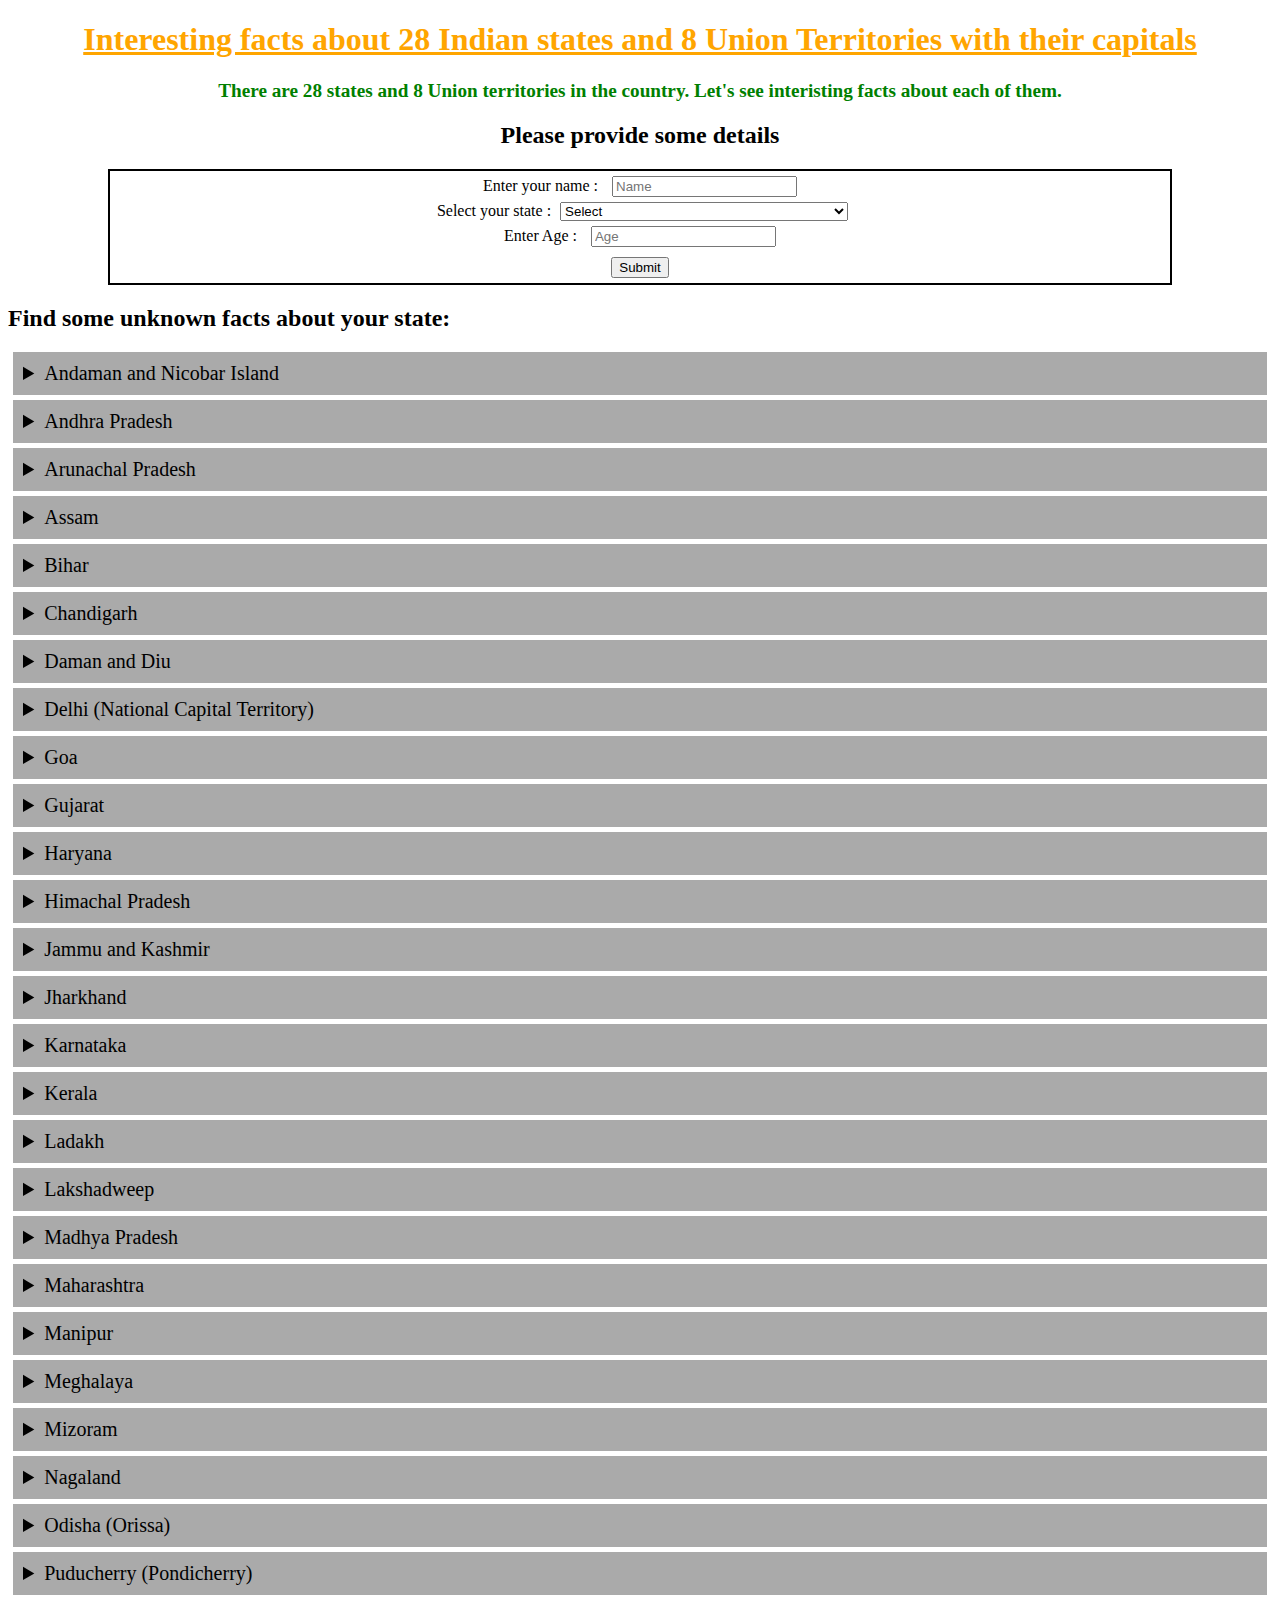
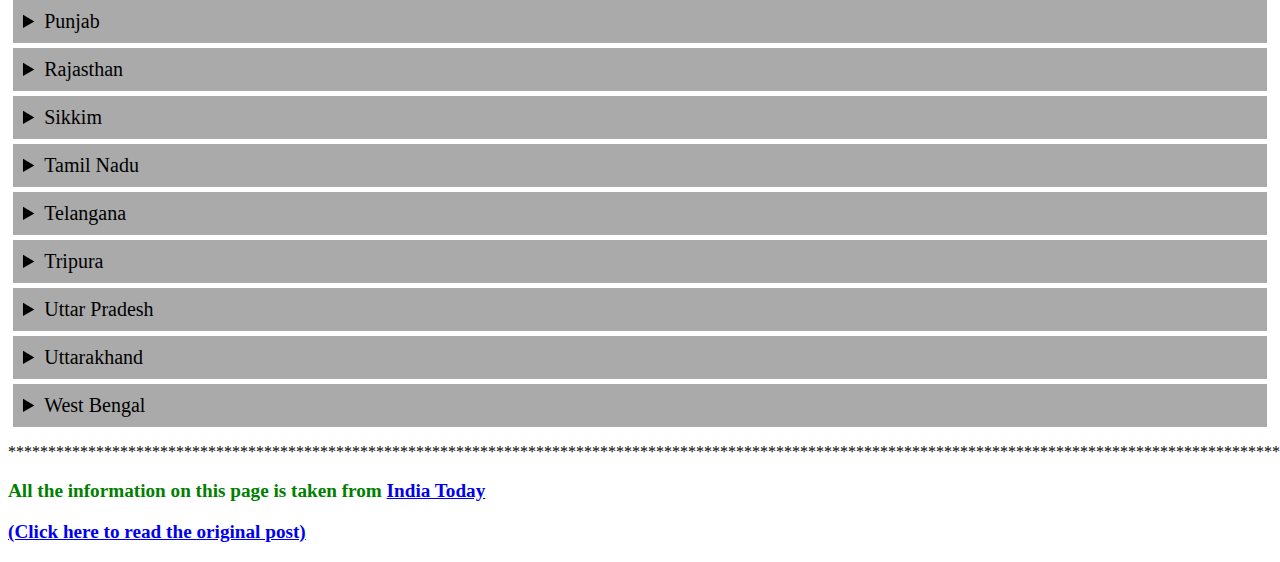
<file: MiniActivities/HTML/StateInfoPage/FAQ.html>
<!DOCTYPE html>
<html lang="en">
<head>
    <meta charset="UTF-8">
    <meta name="viewport" content="width=device-width, initial-scale=1.0">
    <title>Facts</title>
    <style>
        header{
            text-align: center;
        }
        h1{
            color: orange;
            text-decoration: underline;
        }
        h2{
            text-align: center;
        }
        h3{
            font-size: larger;
            color: green;
        }
        label{
            margin: 5px;
        }
        input{
            margin: 5px;
        }
        button{
            margin: 5px;
        }
        form{
            text-align: center;
            border: 2px solid black;
            margin-left: 100px;
            margin-right: 100px;
        }
        summary{
            font-size: 20px;
            padding: 10px;
        }
        details{
            background-color: #aaa;
            margin: 5px;
        }
        details[open]{
            background-color: #aaa;
        }
        details[open] summary{
            background-color: white;
        }
    </style>
</head>
<body>
    <header>
        <h1>Interesting facts about 28 Indian states and 8 Union Territories with their capitals</h1>
        <h3>There are 28 states and 8 Union territories in the country. Let's see interisting facts about each of them.</h3>
    </header>
    <section>
        <div class="details">
           <h2>Please provide some details</h2>
            <form action="/action">
                <div>
                    <label for="name"> Enter your name :</label>
                    <input type="text" placeholder="Name" id="name"/>
                </div>
                <div>
                    <label for="state">Select your state :</label>
                    <select name="state" id="state">
                        <option value="none">Select</option>
                        <option value="Andaman and Nicobar Island">Andaman and Nicobar Island</option>
                        <option value="Andhra Pradesh">Andhra Pradesh</option>
                        <option value="Arunachal Pradesh">Arunachal Pradesh</option>
                        <option value="Assam">Assam</option>
                        <option value="Bihar">Bihar</option>
                        <option value="Chandigarh">Chandigarh</option>
                        <option value="Chhattisgarh">Chhattisgarh</option>
                        <option value="Dadra and Nagar Haveli and Daman and Diu">Dadra and Nagar Haveli and Daman and Diu</option>
                        <option value="Delhi">Delhi</option>
                        <option value="Goa">Goa</option>
                        <option value="Gujarat">Gujarat</option>
                        <option value="Haryana">Haryana</option>
                        <option value="Himachal Pradesh">Himachal Pradesh</option>
                        <option value="Jammu and Kashmir">Jammu and Kashmir</option>
                        <option value="Jharkhand">Jharkhand</option>
                        <option value="Karnataka">Karnataka</option>
                        <option value="Kerala">Kerala</option>
                        <option value="Ladakh">Ladakh</option>
                        <option value="Lakshadweep">Lakshadweep</option>
                        <option value="Madhya Pradesh">Madhya Pradesh</option>
                        <option value="Maharashtra">Maharashtra</option>
                        <option value="Manipur">Manipur</option>
                        <option value="Meghalaya">Meghalaya</option>
                        <option value="Mizoram">Mizoram</option>
                        <option value="Nagaland">Nagaland</option>
                        <option value="Odisha">Odisha</option>
                        <option value="Puducherry">Puducherry</option>
                        <option value="Punjab">Punjab</option>
                        <option value="Rajasthan">Rajasthan</option>
                        <option value="Sikkim">Sikkim</option>
                        <option value="Tamil Nadu">Tamil Nadu</option>
                        <option value="Telangana">Telangana</option>
                        <option value="Tripura">Tripura</option>
                        <option value="Uttar Pradesh">Uttar Pradesh</option>
                        <option value="Uttarakhand">Uttarakhand</option>
                        <option value="West Bengal">West Bengal</option>
                    </select>
                </div>
                <div>
                    <label for="Age"> Enter Age :</label>
                    <input type="number" placeholder="Age" id="Age"/>
                </div>
                <div>
                    <button>Submit</button>
                </div>
            </form>
        </div>
            <h2 style="text-align: left;">Find some unknown facts about your state:</h2>
            <details>
                <summary>Andaman and Nicobar Island</summary>
                Capital:<b> Port Blair</b>
                <ul>
                    <li>The largest sea turtles in the world, Dermocheleys Coriacea, nest in the Andaman and Nicobar Islands</li>
                    <li>The scenery on our red coloured 20 rupee note depicts a natural scene on the Andaman and Nicobar islands</li>
                    <li>The only active volcano in India is present in Andaman</li>
                </ul>
            </details>
            <details>
                <summary>Andhra Pradesh</summary>
                Capital:<b> Amravati</b>
                <ul>
                    <li>Hyderabad was the former capital of Andhra Pradesh but it got replaced by Amravati, people's capital. The foundation stone was laid on October 22, 2015.</li>
                    <li>The Buddhist Stupa at Amravati is the biggest stupa in the country with a diameter of 50 meters and a height of 27 meters</li>
                    <li>According to the timeline of this mega project, Andhra's capital will be populated and functional only by 2024, i.e after the end of its second phase, when most of the buildings, commercial establishments, universities, and the central business district will become operational. The third and final phase is expected to be completed by 2029.</li>
                </ul>
            </details>
            <details>
                <summary>Arunachal Pradesh</summary>
                Capital:<b> Itanagar</b>
                <ul>
                    <li>Itanagar has been the capital of Arunachal Pradesh since April 20, 1974</li>
                    <li>Arunachal Pradesh is India's largest state in the Northeast.</li>
                    <li>The Earliest Sun rises in this state.</li>
                </ul>
            </details>  
            <details>
                <summary>Assam</summary>
                Capital:<b> Dispur</b>
                <ul>
                    <li>Initially, Shillong was the capital of Assam but got replaced by Dispur in 1972</li>
                    <li>Dispur is a locality or suburb in Guwahati city that is why Guwahati is often referred to as the capital city of Assam.</li>
                    <li>Assam is one of the largest expoter of tea leaves.</li>
                </ul>
            </details>  
            <details>
                <summary>Bihar</summary>
                Capital:<b> Patna</b>
                <ul>
                    <li>Being a place of several strip rivers, including Sone, Gandak, and Punpun, Patna is known as the largest riverine city in the world</li>
                    <li>In 1912, Patna became the capital of the British province of Orissa and Bihar till 1935 when Orissa became a separate state</li>
                    <li>Most notable Satyagraha movements of Mahatma Gandhi namely the Champaran movement against the Indigo plantation and the 1942 Quit India Movement were started from this city.</li>
                </ul>
            </details>  
            <details>
                <summary>Chandigarh</summary>
                Capital:<b> Chandigarh</b>
                <ul>
                    <li>Chandigarh is one of the earliest planned cities in post independence India and is internationally known for its architecture and urban design.</li>
                    <li>Chandigarh sereves as a capital for two different states in India i.e. Haryana and Punjab.</li>
                    <li>Chandigarh is one of the Expensive cities of India.</li>
                </ul>
            </details>  
            <details>
                <summary>Daman and Diu</summary>
                Capital:<b> Daman</b>
                <ul>
                    <li>Goa, Daman, and Diu were incorporated into the Republic of India on December 19, 1961, by military conquest</li>
                    <li>The territory of Goa, 'Daman, and Diu' was administered as a single union territory until 1987, when Goa was granted statehood, leaving Daman and Diu as a separate union territory.</li>
                </ul>
            </details>  
            <details>
                <summary>Delhi (National Capital Territory) </summary>
                Capital:<b> New Delhi</b>
                <ul>
                    <li>New Delhi is both the capital and center of the government of India as well as the center of the National Capital Territory of Delhi</li>
                    <li>In 1991 the Constitution Act changed the Union Territory of Delhi to the National Capital Territory of Delhi.</li>
                </ul>
            </details>  
            <details>
                <summary>Goa</summary>
                Capital:<b> Panji</b>
                <ul>
                    <li>Panaji is also known as Panjim in English, Ponnji in Konkani, and Pongim in Portuguese</li>
                    <li>After Independence, Indian Army attacked Goa including Panaji and uprooted the Portuguese controls in 1961. Thereafter, Goa was merged with India as a Union Territory</li>
                    <li>It was declared as a state of India in 1987 along with Panaji as the capital of Goa</li>
                </ul>
            </details>  
            <details>
                <summary>Gujarat</summary>
                Capital:<b> Gandhinagar</b>
                <ul>
                    <li>In 1960, the Indian state of Bombay was split into two states, Maharashtra and Gujarat. The city of Mumbai was given to Maharashtra, leaving Gujarat without a capital city</li>
                    <li>At that time, Ahmedabad was selected to be the first capital of the newly created state.</li>
                    <li>It was later proposed that a new capital city should be constructed for the state along the lines of the other two planned cities of India, Chandigarh, and Bhubaneshwar</li>
                </ul>
            </details>  
            <details>
                <summary>Haryana</summary>
                Capital:<b> Chandigarh</b>
                <ul>
                    <li>With the partition of India in 1947, the old British province of Punjab was divided into two parts. The larger western part, including the Punjabi capital of Lahore, became a part of Pakistan</li>
                    <li>Plans to find a suitable site for the capital of the new Indian Punjab were undertaken soon after the partition</li>
                    <li>The eastern part was granted to India, but it was without an administrative, commercial, or cultural centre</li>
                </ul>
            </details>  
            <details>
                <summary>Himachal Pradesh</summary>
                Capital:<b> Shimla/Dharamshala</b>
                <ul>
                    <li>Jammu and Kashmir is not the only state with two capitals anymore. In 2017, Dharamsala was declared as HP's winter capital, which means it'll have two capital cities i.e. Shimla and Dharamshala</li>
                    <li>Dharamshala is also the hometown of Tibetan spiritual leader Dalai Lama.</li>
                    <li>The state has highest altitude cricket stadium.</li>
                </ul>
            </details>  
            <details>
                <summary>Jammu and Kashmir </summary>
                Capital:<b> Srinagar/Jammu</b>
                <ul>
                    <li>Jammu and Kashmir was the only state having two capital cities until 2017. In Jammu and Kashmir, every year there is a shift of the secretariat and all other government offices from Srinagar to Jammu and vice versa</li>
                    <li>This bi-annual shift is known as Darbar move. From May to October, all the government offices are housed in Srinagar which is the summer capital of the state and from November to April, the offices are housed in Jammu which is the winter capital of the state</li>
                    <li>The Jammu and Kashmir High Court also move from Srinagar to Jammu in winters and from Jammu to Srinagar in summers.</li>
                </ul>
            </details>  
            <details>
                <summary>Jharkhand </summary>
                Capital:<b> Ranchi</b>
                <ul>
                    <li>Jharkhand is the only state in India to produce coking coal, uranium and pyrite.</li>
                    <li>Jharkhand is one of the richest mineral zones in the world and boasts of 40 per cent and 29 per cent of India's mineral and coal reserves respectively</li>
                </ul>
            </details>  
            <details>
                <summary>Karnataka</summary>
                Capital:<b> Bengaluru</b>
                <ul>
                    <li>Bangalore, officially known as Bengaluru, is the capital of south Indian state, Karnataka. After India's independence in 1947, Bengaluru became the capital of Mysore State and remained its capital till the new Indian state of Karnataka was formed in 1956</li>
                    <li>Bengaluru is also known as the 'Silicon Valley of India' because of its role as the nation's leading information technology (IT) exporter</li>
                    <li>Indian technological organizations, such as ISRO, Infosys and Wipro are headquartered in the city.</li>
                </ul>
            </details>  
            <details>
                <summary>Kerala </summary>
                Capital:<b> Thiruvananthapuram</b>
                <ul>
                    <li>Thiruvananthapuram, formerly known as Trivandrum, is the capital of Kerala state</li>
                    <li>This clean city is built on seven hills, called as Thiru-Anantha-Puram, meaning 'the town of Lord Anantha'.</li>
                </ul>
            </details>  
            <details>
                <summary>Ladakh</summary>
                Capital:<b> Ley</b>
                <ul>
                    <li>It is a land where gravity fails.</li>
                    <li>It has the highest bridge in the world.</li>
                    <li>It is a land of the rare twin-humped Bactrian camels.</li>
                </ul>
            </details>
            <details>
                <summary>Lakshadweep</summary>
                Capital:<b> Kavaratti</b>
                <ul>
                    <li>Kavaratti Island is the base for INS Deeprakashak, a crucial Indian Navy Base</li>
                    <li>Kavaratti has been an important Indian Navy Base since the 1980's. However, INS Deeprakashak was commissioned in the year 2012.</li>
                </ul>
            </details>    
            <details>
                <summary>Madhya Pradesh</summary>
                Capital:<b> Bhopal</b>
                <ul>
                    <li>Bhopal was founded by King Bhoja in the 11th century. The city was thus named 'Bhoj-pal' and later came to be known as Bhopal</li>
                    <li>Bhopal is also known as the 'city of lakes' for its various natural as well as artificial lakes. Bhopal lake, known as the upper lake is the oldest man-made lake in India.</li>
                </ul>
            </details>    
            <details>
                <summary>Maharashtra</summary>
                Capital:<b> Mumbai</b>
                <ul>
                    <li>Mumbai was formerly known as Bombay till 1995. Mumbai is the financial, commercial and entertainment capital of India</li>
                    <li>It is also one of the world's top ten centres of commerce in terms of global financial flow, generating 6.16 per cent of India's GDP.</li>
                </ul>
            </details>    
            <details>
                <summary>Manipur</summary>
                Capital:<b> Imphal</b>
                <ul>
                    <li>Ima Keithal market in Imphal is probably the world's only all-women run marketplace. In Manipuri, Ima means mother and Keithal means market, so it is known as 'Mothers market'</li>
                    <li>Only married women are allowed to trade and run the stalls in this multi-ethnic 500-year-old marketplace, a privilege that is passed on from one generation of Manipuri women to the another</li>
                </ul>
            </details>    
            <details>
                <summary>Meghalaya </summary>
                Capital:<b> Shillong</b>
                <ul>
                    <li>Shillong, the capital of Meghalaya, is the only hill station that is accessible from all sides. In 1874, it became the capital of composite Assam under British rule</li>
                    <li>In 1972, after the formation of Meghalaya as an independent state, Shillong became its capital</li>
                </ul>
            </details>    
            <details>
                <summary>Mizoram</summary>
                Capital:<b> Aizawl</b>
                <ul>
                    <li>Aizawl is the political and cultural centre of Mizoram. It is here that the State Legislature is situated</li>
                    <li>It is also the commercial hub of the state and all commercial and economic activities are centered around the city.</li>
                </ul>
            </details>        
            <details>
                <summary>Nagaland</summary>
                Capital:<b> Kohima</b>
                <ul>
                    <li>Kohima is the land of the Angami Naga tribe</li>
                    <li>The name, Kohima, was officially given by the British as they could not pronounce the Angami name Kewhima or Kewhira, which comes from the Kewhi flowers, which are found all around in the mountains</li>
                    <li>Earlier, Kohima was also known as Thigoma.</li>
                </ul>
            </details>    
            <details>
                <summary>Odisha (Orissa)</summary>
                Capital:<b> Bhubaneswar</b>
                <ul>
                    <li>In 1948, Bhubaneswar replaced Cuttack as the capital of Odisha</li>
                    <li>It is also popularly known as the 'temple city of India'.</li>
                    <li>The state shares a coastline of about 480 kilometres along the Bay of Bengal.</li>
                </ul>
            </details>    
            <details>
                <summary>Puducherry (Pondicherry)</summary>
                Capital:<b> Pondicherry</b>
                <ul>
                    <li>Earlier the name of this territory was Pondicherry. It was changed to Puducherry on September 20, 2006</li>
                    <li>Puducherry celebrates Independence Day on August 16, while the rest of the nation celebrates it on August 15</li>
                    <li>Puducherry is better known as the 'White town'</li>
                </ul>
            </details>    
            <details>
                <summary>Punjab</summary>
                Capital:<b> Chandigarh</b>
                <ul>
                    <li>Chandigarh as a Union Territory was constituted on November 1, 1966, when the Indian Punjab was reorganised along linguistic lines into two new states- Haryana and Punjab</li>
                    <li>Straddled between Haryana and Punjab, the city of Chandigarh was made the shared capital of the two states and of the Union Territory itself.</li>
                </ul>
            </details>    
            <details>
                <summary>Rajasthan</summary>
                Capital:<b> Jaipur</b>
                <ul>
                    <li>Jaipur is popularly known as the 'Pink city of Rajasthan,' because of its pink coloured buildings</li>
                    <li>It was built in the 18th century by Raja Sawai Jai Singh II and was the first planned city of India.</li>
                </ul>
            </details>
            <details>
                <summary>Sikkim</summary>
                Capital:<b> Gangtok</b>
                <ul>
                    <li>The name Gangtok is derived from a Tibetan word, which means 'hilltop' or 'top of the hill'</li>
                    <li>With the presence of several monasteries, centres for tibetology and religious educational institutions, Gangtok is a famous centre of Tibetan Buddhist culture.</li>
                </ul>
            </details>  
            <details>
                <summary>Tamil Nadu</summary>
                Capital:<b> Chennai</b>
                <ul>
                    <li>Chennai, formerly known as Madras Patnam, is 380 years old. From a stretch of no man's land in 1639, it has grown to become a major industrial, business and cultural centre</li>
                    <li>Chennai Corporation initially called as Madras municipal corporation is the oldest Municipal Corporation in India established in 1688.</li>
                </ul>
            </details>  
            <details>
                <summary>Telangana</summary>
                Capital:<b> Hyderabad</b>
                <ul>
                    <li>Telangana was constituted as the 29th state of India on June 2, 2014</li>
                    <li>Hyderabad was the joint capital of Telangana and Andhra Pradesh until 2015</li>
                    <li>Now, Hyderabad is only the capital of Telangana.</li>
                </ul>
            </details>  
            <details>
                <summary>Tripura</summary>
                Capital:<b> Agartala</b>
                <ul>
                    <li>Agartala is a component of two words -- namely Agar, a kind of oily valuable perfume tree and tala, a storehouse</li>
                    <li>The percentage of literacy in Agartala, according to 2011 census, was 93.88, higher than the national literacy rate.</li>
                </ul>
            </details>  
            <details>
                <summary>Uttar Pradesh</summary>
                Capital:<b> Lucknow</b>
                <ul>
                    <li>Lucknow is popularly known as 'The City of Nawabs'. It is also known as the Golden City of the East, Shiraz-i-Hind and the Constantinople of India</li>
                    <li>Lucknow was the epicenter of the 1857 War of Independence.</li>
                </ul>
            </details>  
            <details>
                <summary>Uttarakhand</summary>
                Capital:<b> Dehradun</b>
                <ul>
                    <li>Dehradun is mentioned in the Ramayana and Mahabharata in the ancient puranic stories making it one of the oldest cities of India</li>
                    <li>The Central Braille Press in Dehradun is the largest producer of Braille textbooks in India.</li>
                    <li>Dehradun is also called as the Abode of Guru Drona</li>
                </ul>
            </details>  
            <details>
                <summary>West Bengal </summary>
                Capital:<b> Kolkata</b>
                <ul>
                    <li>In 2001 the city's name was officially changed from Calcutta to Kolkata. A legacy of the Raj, Kolkata is one of the fewest cities in the world to have retained the tradition of Tram</li>
                    <li>Until 1911, Kolkata was the capital of India due to its trade importance during the British Rule in India. Later, Delhi was made the capital of India</li>
                    <li>Birla Planetarium in Kolkata is the largest planetarium in Asia and second largest in the world. Kolkata is the only city to have hand-pulled rickshaws in India</li>
                </ul>
            </details>  
    </section>
    <footer>
        <p>***************************************************************************************************************************************************************************************</p>
        <h3>All the information on this page is taken from <a href="https://www.indiatoday.in/education-today/gk-current-affairs/story/list-of-indian-states-union-territories-with-capitals-1346483-2018-09-22">India Today <p>(Click here to read the original post)</p></a></h3>
    </footer>
</body>
</html>
</file>
